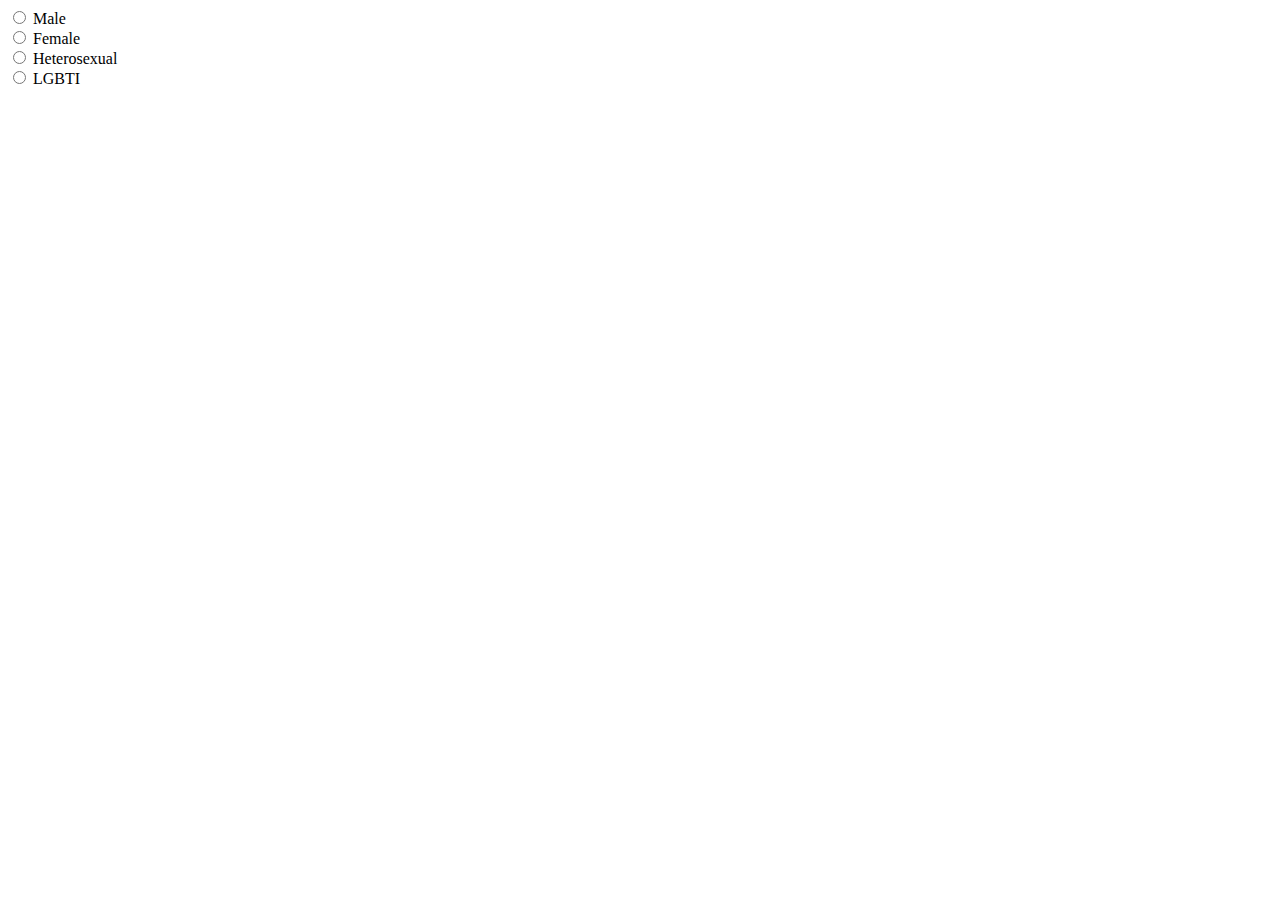
<file: exercises/03-Type-Radio/index.html>
<!DOCTYPE html>
<html>
	<head>
		<meta charset="utf-8" />
		<meta name="viewport" content="width=device-width" />
		<title>4Geeks Academy</title>
	</head>

	<body>
		<form>
			<!-- your code here -->
			<input type="radio" name="gender" value="Male" />
			<label for="gender">Male</label><br />
			<input type="radio" name="gender" value="Female" />
			<label for="gender">Female</label><br />
			<input type="radio" name="orientation" value="Heterosexual" />
			<label for="orientation">Heterosexual</label><br />
			<input type="radio" name="orientation" value="Female" />
			<label for="orientation">LGBTI</label><br />
		</form>
	</body>
</html>
</file>
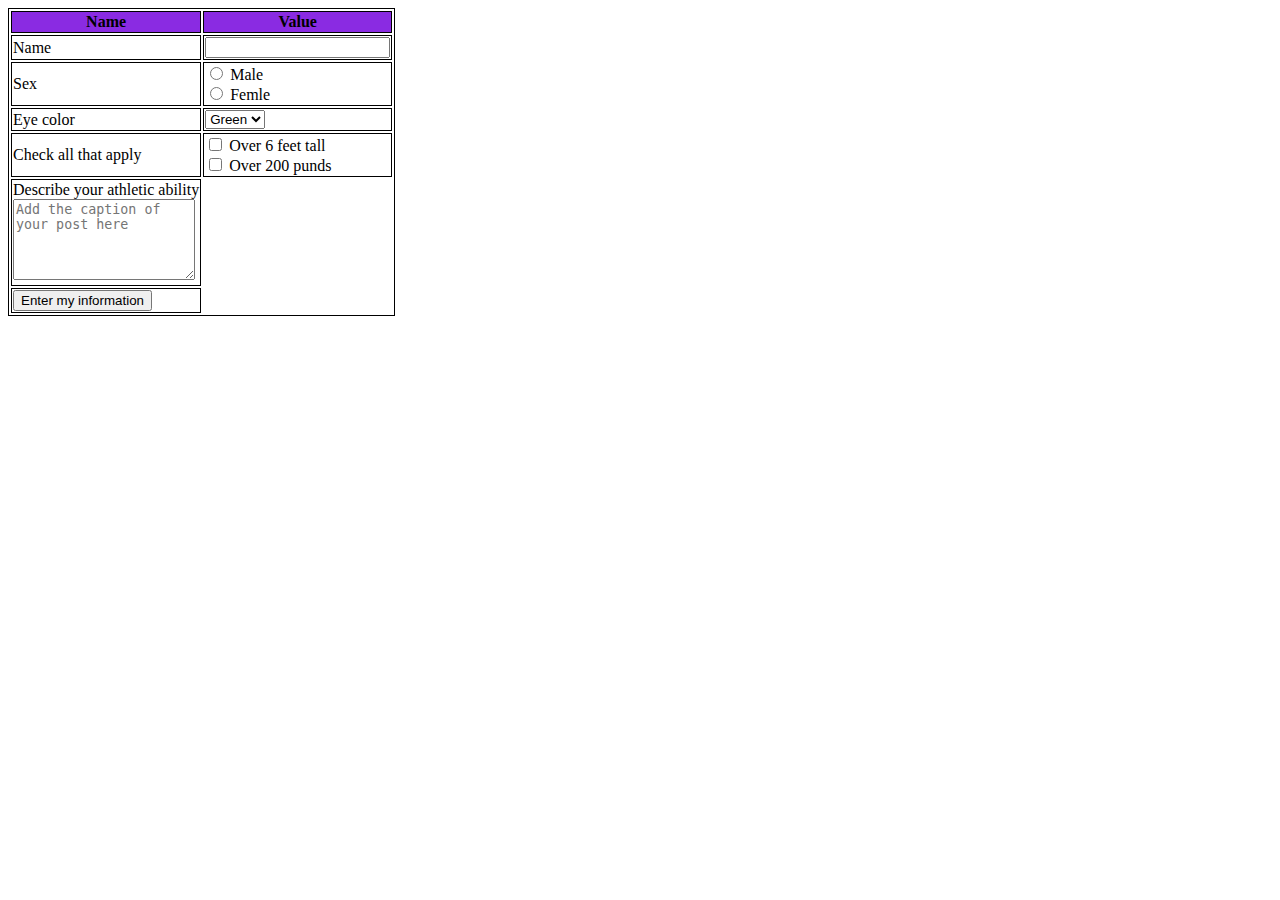
<file: exercises/04-Replicate-simple-form/index.html>
<!DOCTYPE html>
<html>
	<head>
		<meta charset="utf-8" />
		<meta name="viewport" content="width=device-width" />
		<title>4Geeks Academy</title>
		<style>
			table,
			th,
			td {
				border: 1px solid black;
			}
			th {
				background-color: blueviolet;
			}
            .textbox {
                
            }
		</style>
	</head>

	<body>
		<form>
			<!-- your code here -->
			<table>
				<tr>
					<th>Name</th>
					<th>Value</th>
				</tr>
				<tr>
					<td>Name</td>
					<td><input type="text" /></td>
				</tr>
				<tr>
					<td>Sex</td>
					<td>
						<input type="radio" id="sex" value="Male" />
						<label for="sex">Male</label><br />
						<input type="radio" id="sex" value="Female" />
						<label for="sex">Femle</label><br />
					</td>
				</tr>
				<tr>
					<td>Eye color</td>
					<td>
						<select id="eyeColor">
							<option value="green">Green</option>
							<option value="red">Red</option>
							<option value="blue">Blue</option>
						</select>
					</td>
				</tr>
				<tr>
					<td>Check all that apply</td>
					<td>
						<input type="checkbox" id="option1" name="option1" value="6feet" />
						<label for="option1">Over 6 feet tall</label><br />
						<input type="checkbox" id="option1" name="option1" value="200pounds" />
						<label for="option2">Over 200 punds</label>
					</td>
				</tr>
				<tr>
					<td class="textbox">
						Describe your athletic ability<br />
						<textarea class="form-control" rows="5" id="comment" placeholder="Add the caption of your post here"></textarea>
					</td>
				</tr>
				<tr>
					<td>
						<input type="submit" value="Enter my information" />
					</td>
				</tr>
			</table>
		</form>
	</body>
</html>
</file>
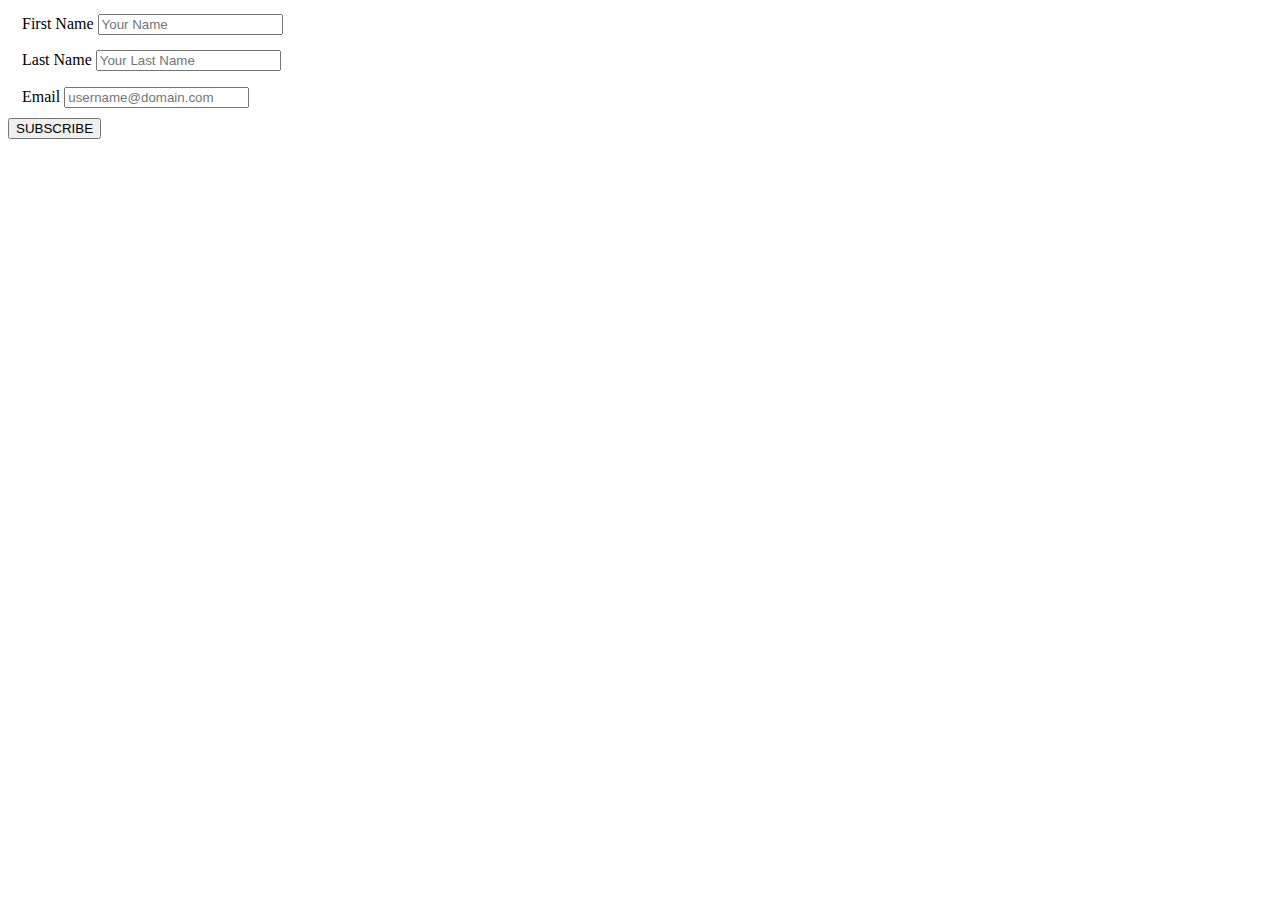
<file: exercises/05-GET-vs-POST/index.html>
<!DOCTYPE html>
<html>
	<head>
		<meta charset="utf-8" />
		<meta name="viewport" content="width=device-width" />
		<link rel="stylesheet" href="style.css" />
		<title>4Geeks Academy</title>
	</head>
	<body>
		<form action="#" method="post" target="_parent">
			<fieldset>
				<label for="firstname">First Name</label>
				<input type="Text" name="firstname" placeholder="Your Name" />
			</fieldset>
			<fieldset>
				<label for="lastname">Last Name</label>
				<input type="Text" name="lastname" placeholder="Your Last Name" />
			</fieldset>
			<fieldset>
				<label for="email">Email</label>
				<input type="Text" name="email" placeholder="username@domain.com" />
			</fieldset>
			<input type="submit" value="SUBSCRIBE" />
		</form>
	</body>
</html>
</file>
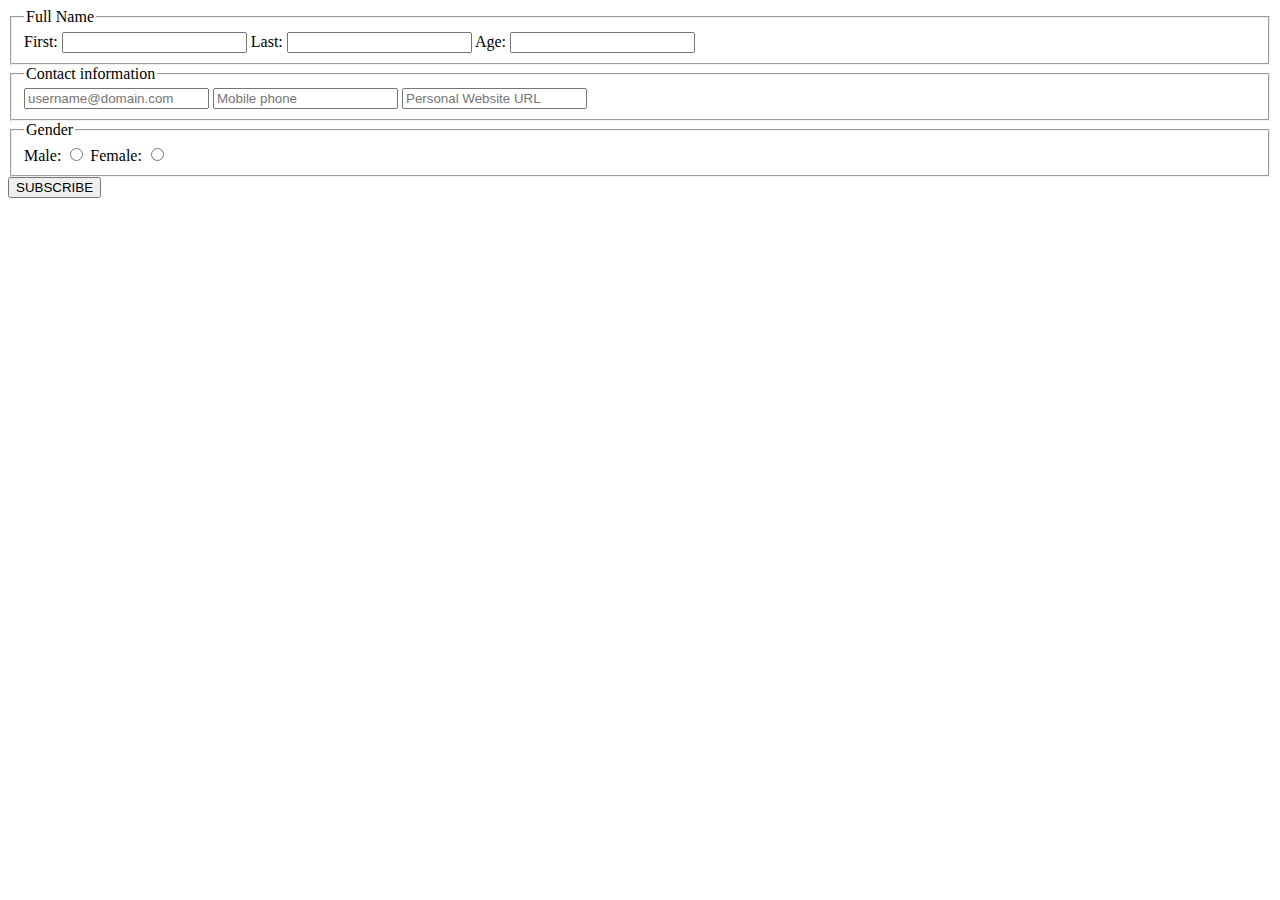
<file: .learn/resets/07-HTML-five-forms/index.html>
<!DOCTYPE html>
<html>
<head>
<meta charset="utf-8">
<meta name="viewport" content="width=device-width">
<title>4Geeks Academy</title>
</head>
<body>
<form action="#" method="get" target="_parent">
	<fieldset>
		<legend>Full Name</legend>
		<label for="firstname">First:</label>
		<input type="Text" name="firstname">
		<label for="lastname">Last:</label>
		<input type="Text" name="lastname">
		<label for="lastname">Age:</label>
		<input type="Text" name="age">
	</fieldset>
	<fieldset>
		<legend>Contact information</legend>
		<input type="Text" name="email" placeholder="username@domain.com">
		<input type="Text" name="phone" placeholder="Mobile phone">
		<input type="Text" name="website" placeholder="Personal Website URL">
	</fieldset>
	<fieldset>
		<legend>Gender</legend>
		<label for="gender">Male:</label>
		<input type="radio" name="gender" value="male">
		<label for="gender">Female:</label>
		<input type="radio" name="gender" value="female">
	</fieldset>
	<input type='submit' value='SUBSCRIBE' />
</form>
</body>
</html>
</file>
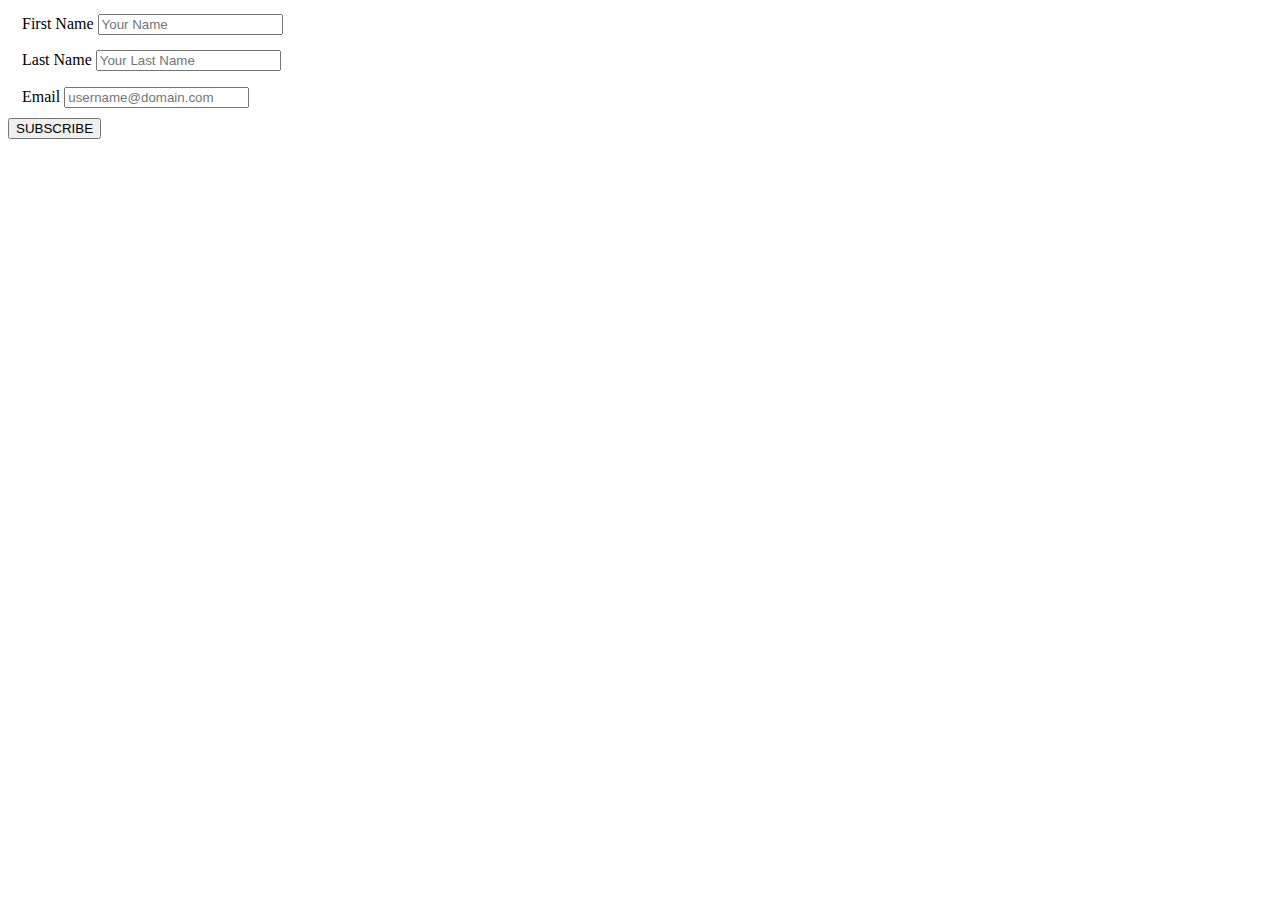
<file: exercises/05-GET-vs-POST/solution.hide.html>
<!DOCTYPE html>
<html>
	<head>
		<meta charset="utf-8" />
		<meta name="viewport" content="width=device-width" />
		<link rel="stylesheet" href="style.css" />
		<title>4Geeks Academy</title>
	</head>

	<body>
		<form action="#" method="post" target="_parent">
			<fieldset>
				<label for="firstname">First Name</label>
				<input type="Text" name="firstname" placeholder="Your Name" />
			</fieldset>
			<fieldset>
				<label for="lastname">Last Name</label>
				<input type="Text" name="lastname" placeholder="Your Last Name" />
			</fieldset>
			<fieldset>
				<label for="email">Email</label>
				<input type="Text" name="email" placeholder="username@domain.com" />
			</fieldset>
			<input type="submit" value="SUBSCRIBE" />
		</form>
	</body>
</html>
</file>
<file: exercises/05-GET-vs-POST/style.css>
fieldset {
	border: none;
}
</file>
